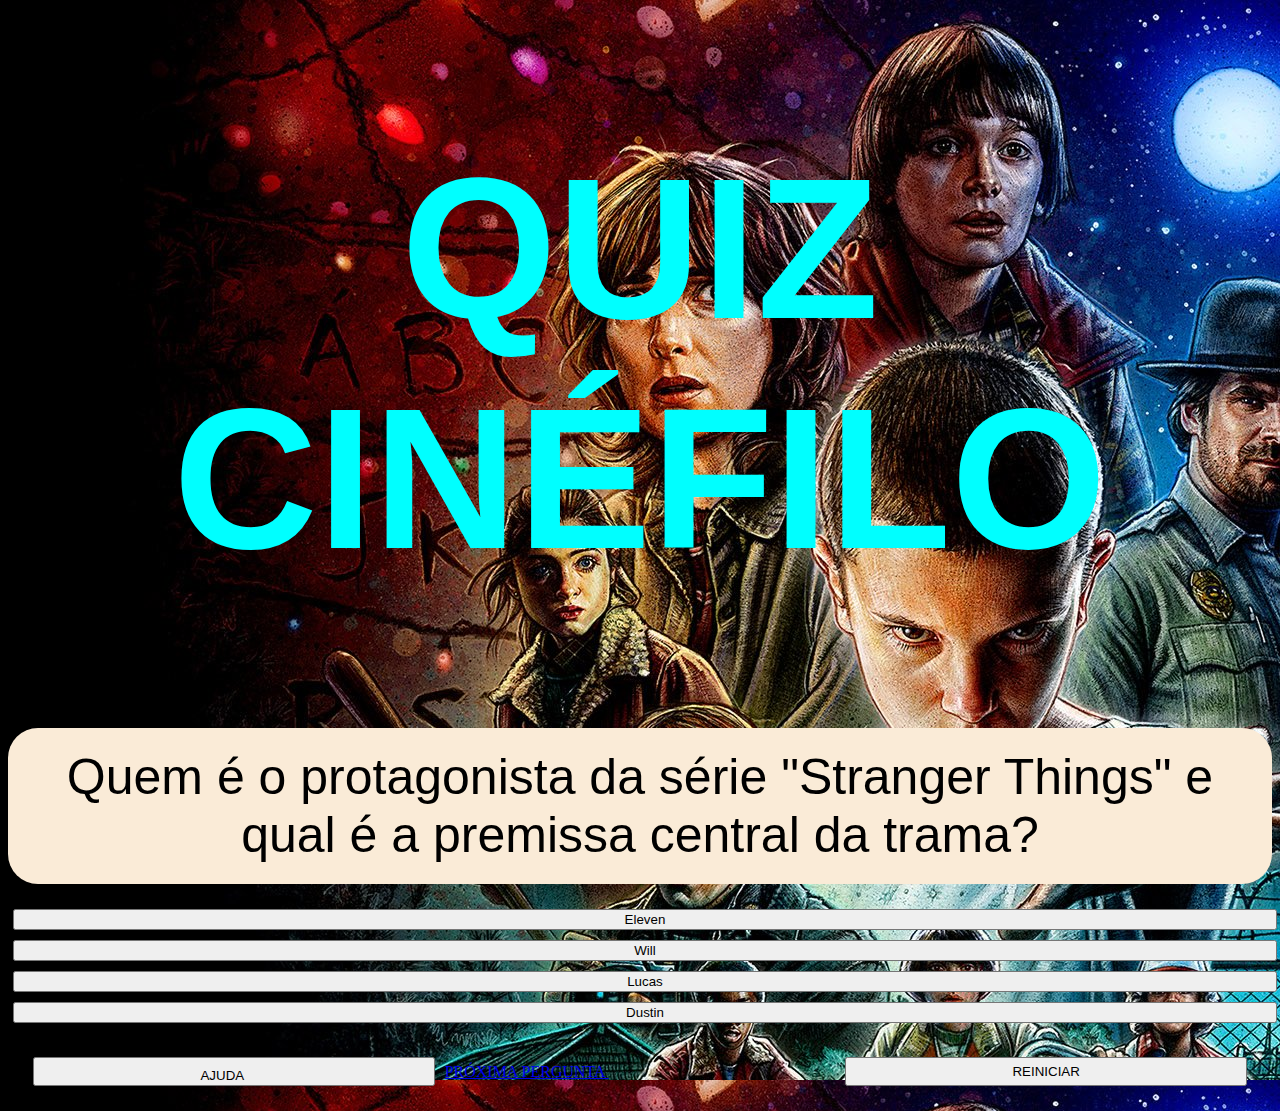
<file: index.html>
<!DOCTYPE html>
<html lang="en">
<head>
    <meta charset="UTF-8">
    <meta name="viewport" content="width=device-width, initial-scale=1.0">
    <title>Quiz</title>
    <link rel="stylesheet" href="style.css">
    <link rel="stylesheet" href="https://cdn.jsdelivr.net/npm/bootstrap@5.3.2/dist/css/bootstrap.min.css" integrity="sha384-T3c6CoIi6uLrA9TneNEoa7RxnatzjcDSCmG1MXxSR1GAsXEV/Dwwykc2MPK8M2HN" crossorigin="anonymous">
    <style>
        body {
            background-image: url(img/strangerthings.jpg);
        }
     
    </style>
</head>
<body>
    <div class="titulo">
        <h1>QUIZ CINÉFILO</h1>
    </div>

    <div class="perguntas">Quem é o protagonista da série "Stranger Things" e qual é a premissa central da trama?</div>

    <div class="respostas1">
        <div class="col-lg-6 col-xxl-4 my-5 mx-auto">
            <div class="d-grid gap-2">
                <button onclick="verificarResposta('Eleven')" class="btn btn-primary" type="button">Eleven</button>
                <button onclick="verificarResposta('Will')" class="btn btn-primary" type="button">Will</button>
                <button onclick="verificarResposta('Lucas')" class="btn btn-primary" type="button">Lucas</button>
                <button onclick="verificarResposta('Dustin')" class="btn btn-primary" type="button">Dustin</button>
            </div>
        </div>
    </div>

    <p id="resultado"></p>
    <p id="ajuda" style="display:none;">Dica: O nome é um número em inglês.</p>

    <div class="d-flex gap-2 justify-content-center py-5">
        <button onclick="mostrarAjuda()" class="btn btn-primary d-inline-flex align-items-center" type="button">
            AJUDA
            <svg class="bi ms-1" width="20" height="20"><use xlink:href="#arrow-right-short"/></svg>
        </button>
        <a href="PERGUNTA2.HTML" class="btn btn-primary d-inline-flex align-items-center">
            PRÓXIMA PERGUNTA
            <svg class="bi ms-1" width="20" height="20"><use xlink:href="#arrow-right-short"/></svg>
        </a>
        <button onclick="reiniciarQuiz()" class="btn btn-primary d-inline-flex align-items-center" type="button">
            REINICIAR
        </button>
    </div>

    <script>
        function mostrarAjuda() {
            var ajuda = document.getElementById("ajuda");
            ajuda.style.display = "block";
        }

        function verificarResposta(resposta) {
            var resultado = document.getElementById("resultado");
            if (resposta === "Eleven") {
                resultado.textContent = "CORRETO!";
            } else {
                resultado.textContent = "INCORRETO";
            }
        }

        function reiniciarQuiz() {
            var resultado = document.getElementById("resultado");
            resultado.textContent = "";
            var ajuda = document.getElementById("ajuda");
            ajuda.style.display = "none";
        }
    </script>
</body>
</html>
</file>
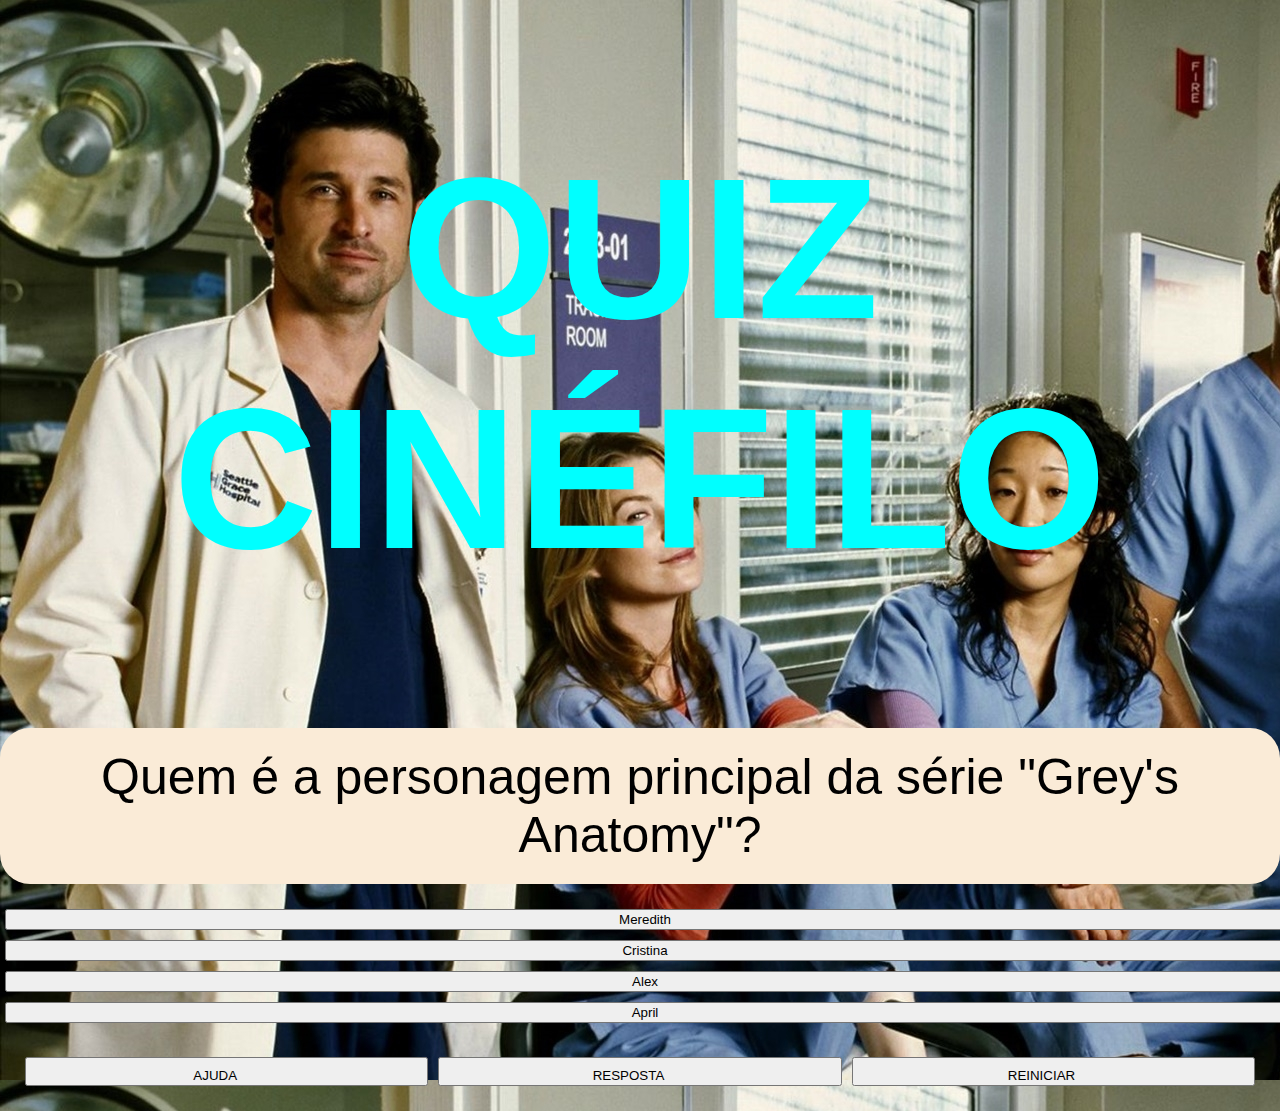
<file: PERGUNTA2.HTML>
<!DOCTYPE html>
<html lang="en">
<head>
    <meta charset="UTF-8">
    <meta name="viewport" content="width=device-width, initial-scale=1.0">
    <title>Quiz</title>
    <link rel="stylesheet" href="style.css">
    <link rel="stylesheet" href="https://cdn.jsdelivr.net/npm/bootstrap@5.3.2/dist/css/bootstrap.min.css" integrity="sha384-T3c6CoIi6uLrA9TneNEoa7RxnatzjcDSCmG1MXxSR1GAsXEV/Dwwykc2MPK8M2HN" crossorigin="anonymous">
    <style>
        body {
            background-image: url(img/greysanatomy.jpg);
            font-family: 'Arial', sans-serif;
            margin: 0;
            padding: 0;
        }

        
    </style>
</head>
<body>

<div class="titulo">
    <h1>QUIZ CINÉFILO</h1>
</div>

<div class="perguntas">Quem é a personagem principal da série "Grey's Anatomy"?</div>

<div class="respostas2">
    <div class="col-lg-6 col-xxl-4 my-5 mx-auto">
        <div class="d-grid gap-2">
            <button onclick="verificarResposta('Meredith')" class="btn btn-primary" type="button">Meredith</button>
            <button onclick="verificarResposta('Cristina')" class="btn btn-primary" type="button">Cristina</button>
            <button onclick="verificarResposta('Alex')" class="btn btn-primary" type="button">Alex</button>
            <button onclick="verificarResposta('April')" class="btn btn-primary" type="button">April</button>
        </div>
    </div>
</div>

<p id="resultado"></p>
<p id="ajuda" style="display:none;">Dica: A protagonista tem o mesmo nome de uma famosa revista.</p>

<div class="d-flex gap-2 justify-content-center py-5">
    <button onclick="mostrarAjuda()" class="btn btn-primary d-inline-flex align-items-center" type="button">
        AJUDA
        <svg class="bi ms-1" width="20" height="20"><use xlink:href="#arrow-right-short"/></svg>
    </button>
    <button class="btn btn-primary d-inline-flex align-items-center" type="button">
        RESPOSTA
        <svg class="bi ms-1" width="20" height="20"><use xlink:href="#arrow-right-short"/></svg>
    </button>
    <button onclick="reiniciarQuiz()" class="btn btn-primary d-inline-flex align-items-center" type="button">
        REINICIAR
        <svg class="bi ms-1" width="20" height="20"><use xlink:href="#arrow-right-short"/></svg>
    </button>
</div>

<script>
    function mostrarAjuda() {
        var ajuda = document.getElementById("ajuda");
        ajuda.style.display = "block";
    }

    function verificarResposta(resposta) {
        var resultado = document.getElementById("resultado");
        if (resposta === "Meredith") {
            resultado.textContent = "CORRETO!";
        } else {
            resultado.textContent = "INCORRETO";
        }
    }

    function reiniciarQuiz() {
        var resultado = document.getElementById("resultado");
        resultado.textContent = "";
        var ajuda = document.getElementById("ajuda");
        ajuda.style.display = "none";
    }
</script>

</body>
</html>
</file>
<file: style.css>
.titulo, .perguntas {
    text-align: center;
}

.titulo {
    font-size: 100px;
    font-family: 'Franklin Gothic Medium', 'Arial Narrow', Arial, sans-serif;
    margin: 20px 0;
    color: aqua;
}

.perguntas {
    font-size: 50px;
    font-family: 'Franklin Gothic Medium', 'Arial Narrow', Arial, sans-serif;
    margin: 20px 0;
    background-color: antiquewhite;
    border-radius: 30px;
    padding: 20px;
}

#ajuda {
    color: rgb(37, 36, 34);
    font-size: 40px;
    background-color: rgb(176, 243, 237);
    border-radius: 20px;
    text-align: center;
    padding: 10px;
    margin-top: 10px;
    display: none;
}

.respostas, .d-flex {
    margin: 20px;
    display: flex;
    justify-content: center;
}

.btn-primary {
    margin: 5px;
    width: 100%;
}

#resultado {
    font-size: 24px;
    font-weight: bold;
    text-align: center;
    margin-top: 20px;
    background-color: aqua;
    border-radius: 0;
    
}
</file>
